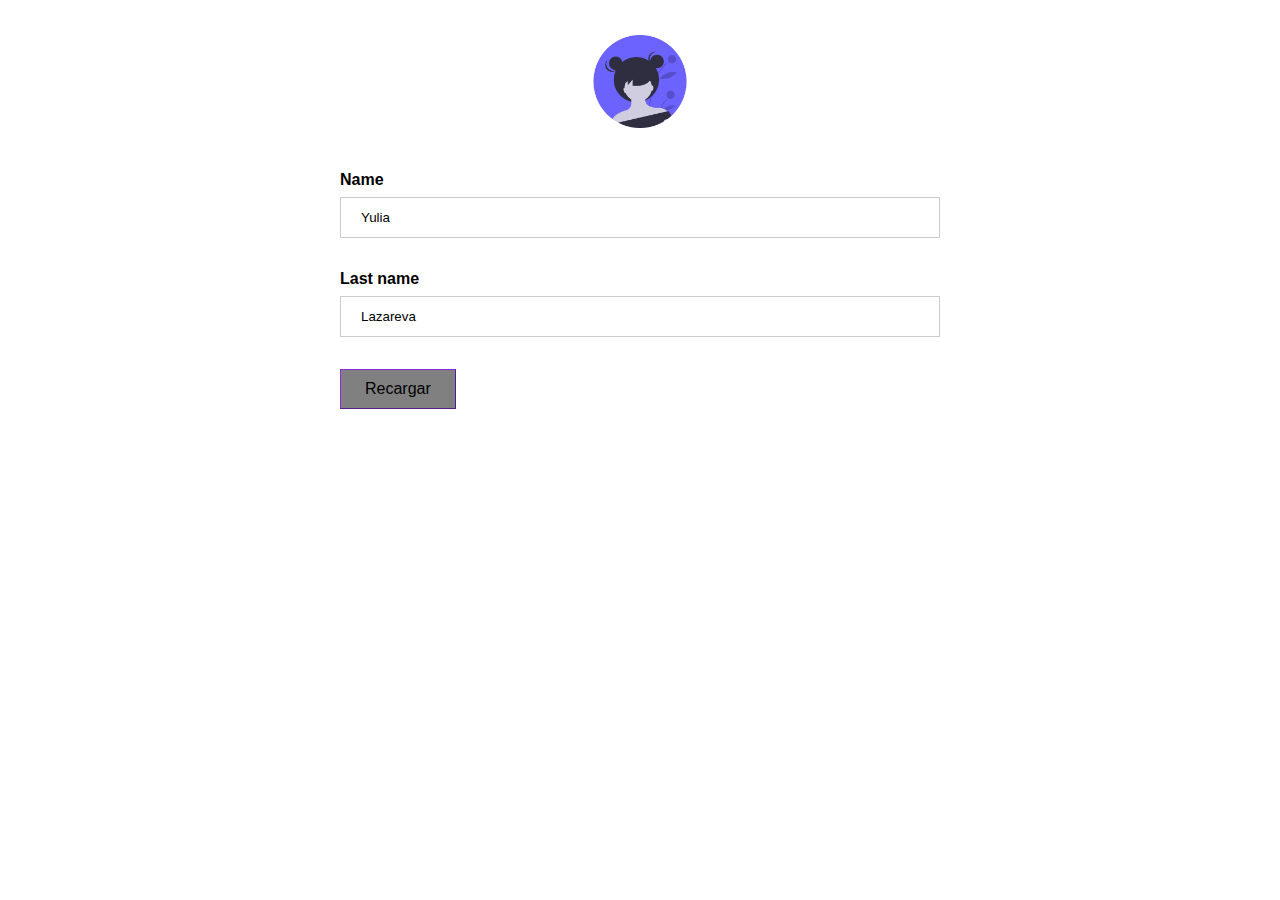
<file: laboratorio1/index.html>
<!DOCTYPE html>
<html lang="en">
<head>
    <meta charset="UTF-8">
    <meta http-equiv="X-UA-Compatible" content="IE=edge">
    <meta name="viewport" content="width=device-width, initial-scale=1.0">
    <title>Document</title>
    <link rel="stylesheet" href="site.css">
</head>
<body>
    <div class="container">
        <div class="img">
        <img src="" alt="Avatar" class="avatar" id="avatar">
    </div>
        <div class="data">
        <label for="name"><b>Name</b></label>
        <input type="text" id="name" name="name" />
        <label for="lastName"><b>Last name</b></label>
        <input type="text" id="lastName" name="lastName" />
        <div class="actions">
            <button type="button" onclick="console.log(document.getElementById('lastName').value)">
                Recargar</button>
        </div>
        </div>
        <script src="demo.js"></script>
</body>
</html>
</file>
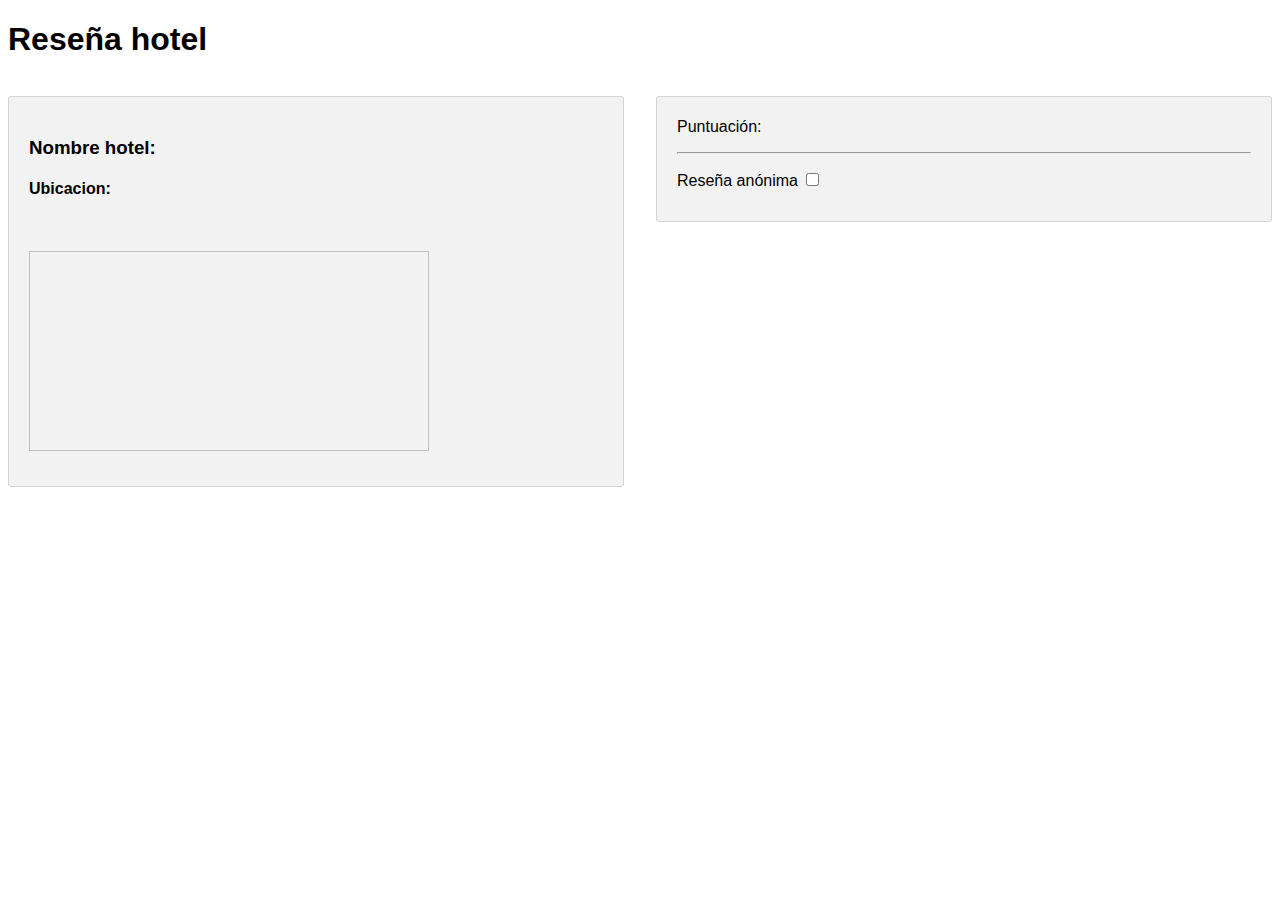
<file: laboratorio2/index.html>
<!DOCTYPE html>
<html lang="en">

<head>
  <meta charset="UTF-8" />
  <meta name="viewport" content="width=device-width, initial-scale=1.0" />
  <meta http-equiv="X-UA-Compatible" content="ie=edge" />
  <link rel="stylesheet" href="site.css" />
  <title>Reseña hotel</title>
</head>

<body>
  <h1>Reseña hotel</h1>
  <div class="row">
    <div class="col-50">

      <div class="container">
        <div class="row">

          <div class="col-50">
            <h3 id="name-hotel">Nombre hotel:</h3>
            <h4 id="location-hotel">Ubicacion:</h4>
          </div>
        

          <div class="col-50">
            <img class="image" id="img-hotel">
          </div>

        </div>
      </div>
    </div>
    
      
  

    <div class="col-50">
      <div class="container">
        

        <p class="stars"> Puntuación:
         <!--<span>&#9734;</span>
         <span>&#9734;</span>
         <span>&#9734;</span>
         <span>&#9734;</span>
         <span>&#9734;</span>-->
         <span id="rating"></span>
        </p>
        <hr>
        <p>Reseña anónima <input type="checkbox" id="anonymous"></p>
        
       </div>
    </div>
 <script src='demo.js'></script>

</body>

</html>
</file>
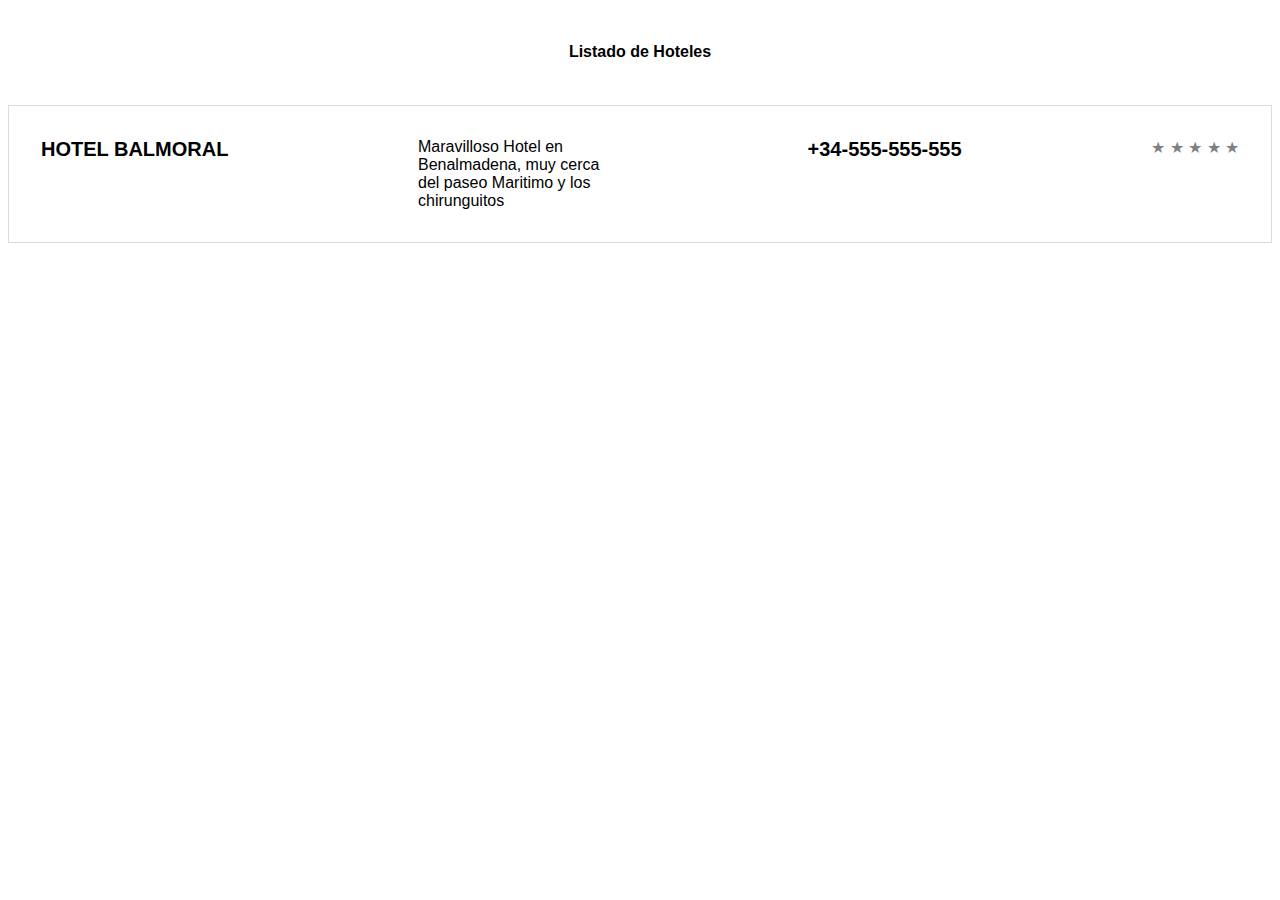
<file: Listado de Hoteles/index.html>
<!DOCTYPE html>
<html lang="en">

<head>
    <meta charset="UTF-8">
    <meta http-equiv="X-UA-Compatible" content="IE=edge">
    <meta name="viewport" content="width=device-width, initial-scale=1.0">
    <title>Document</title>
    <link rel="stylesheet" href="site.css">
</head>

<body>
    <div class="hotel-container">
        <div class="hotel-header">
            <h2>Listado de Hoteles</h2>
        </div>
        <div class="hotel-body">
            <div class="hotel-1">
                <span class="Hotel-name"><strong>Hotel Balmoral</strong></span>
            </div>
            <div class="Hotel-description">
                <span class="Description">Maravilloso Hotel en Benalmadena, muy cerca del paseo Maritimo y
                    los chirunguitos</span>
            </div>
            <div class="Telefono">
                <span class="Phone number"><strong>+34-555-555-555</strong></span>
            </div>
            <div class="Clasificacion">
                <input id="radio1" type="radio" name="estrellas" value="5">
                <label for="radio1">★</label>
                <input id="radio2" type="radio" name="estrellas" value="5">
                <label for="radio2">★</label>
                <input id="radio3" type="radio" name="estrellas" value="5">
                <label for="radio3">★</label>
                <input id="radio4" type="radio" name="estrellas" value="5">
                <label for="radio4">★</label>
                <input id="radio5" type="radio" name="estrellas" value="5">
                <label for="radio5">★</label>
            </div>
        </div>
    </div>



</body>

</html>
</file>
<file: laboratorio1/site.css>
body {
    font-family: Arial, Helvetica, sans-serif;
    }
    input {
    width: 100%;
    padding: 12px 20px;
    margin: 8px 0 32px 0;
    display: inline-block;
    border: 1px solid #ccc;
    box-sizing: border-box;
    }
    .container {
    margin: auto;
    width: 50%;
    }
    .data {
    padding: 16px;
    }
button {
    border-color: blueviolet; 
    border-width: 1px;
    background-color:gray ;
    text-align: center;
    font-size: 16px;
    padding: 10px 24px;

}  
.img {
    text-align: center;
  margin: 24px 0 12px 0;
  position: relative;
  
}

img.avatar {
    width: 20%;
    border-radius: 50%;
}
</file>
<file: laboratorio2/site.css>
body {
    font-family: Arial, Helvetica, sans-serif;
  }
  
  .row {
    display: flex;
    flex-wrap: wrap;
    margin: 0 -16px;
  }
  
  .container {
    background-color: #f2f2f2;
    padding: 5px 20px 15px 20px;
    border: 1px solid lightgrey;
    border-radius: 3px;
  }
  
  .col-50 {
    flex: 50%;
    padding: 16px;
    box-sizing: border-box;
  }
  
  .image {
    height: 200px;
    width: 400px;

    .stars span {
      color: chocolate;
      font-size: 20px;
  }
</file>
<file: Listado de Hoteles/site.css>
h2 {
    text-align: center;
    font-size: 16px;
    padding-top: 30px;
    padding-bottom: 30px; /*o es mejor hacerlo asi:padding: 30px 0px 30px 0px; */
    
}

body {
    font-family: Arial, Helvetica, sans-serif;
}

.hotel-body {
    padding: 32px;
    border: 1px solid #dcdcdc;
    display: flex;
    justify-content: space-between;
}

.Hotel-description {
    width: 200px;
    font-size: 16px;
    display: inline;/* No se realmente para qué se pone esto*/
}

.hotel-1 {
    text-transform: uppercase;
    font-weight: bold; /* se pone desde css el negrita o desde html como strong*/
    font-size: 20px;
}

.Telefono{
    font-size: 20px;
}

input[type = "radio"]{ display:none;}
label{ color:grey;}
</file>
